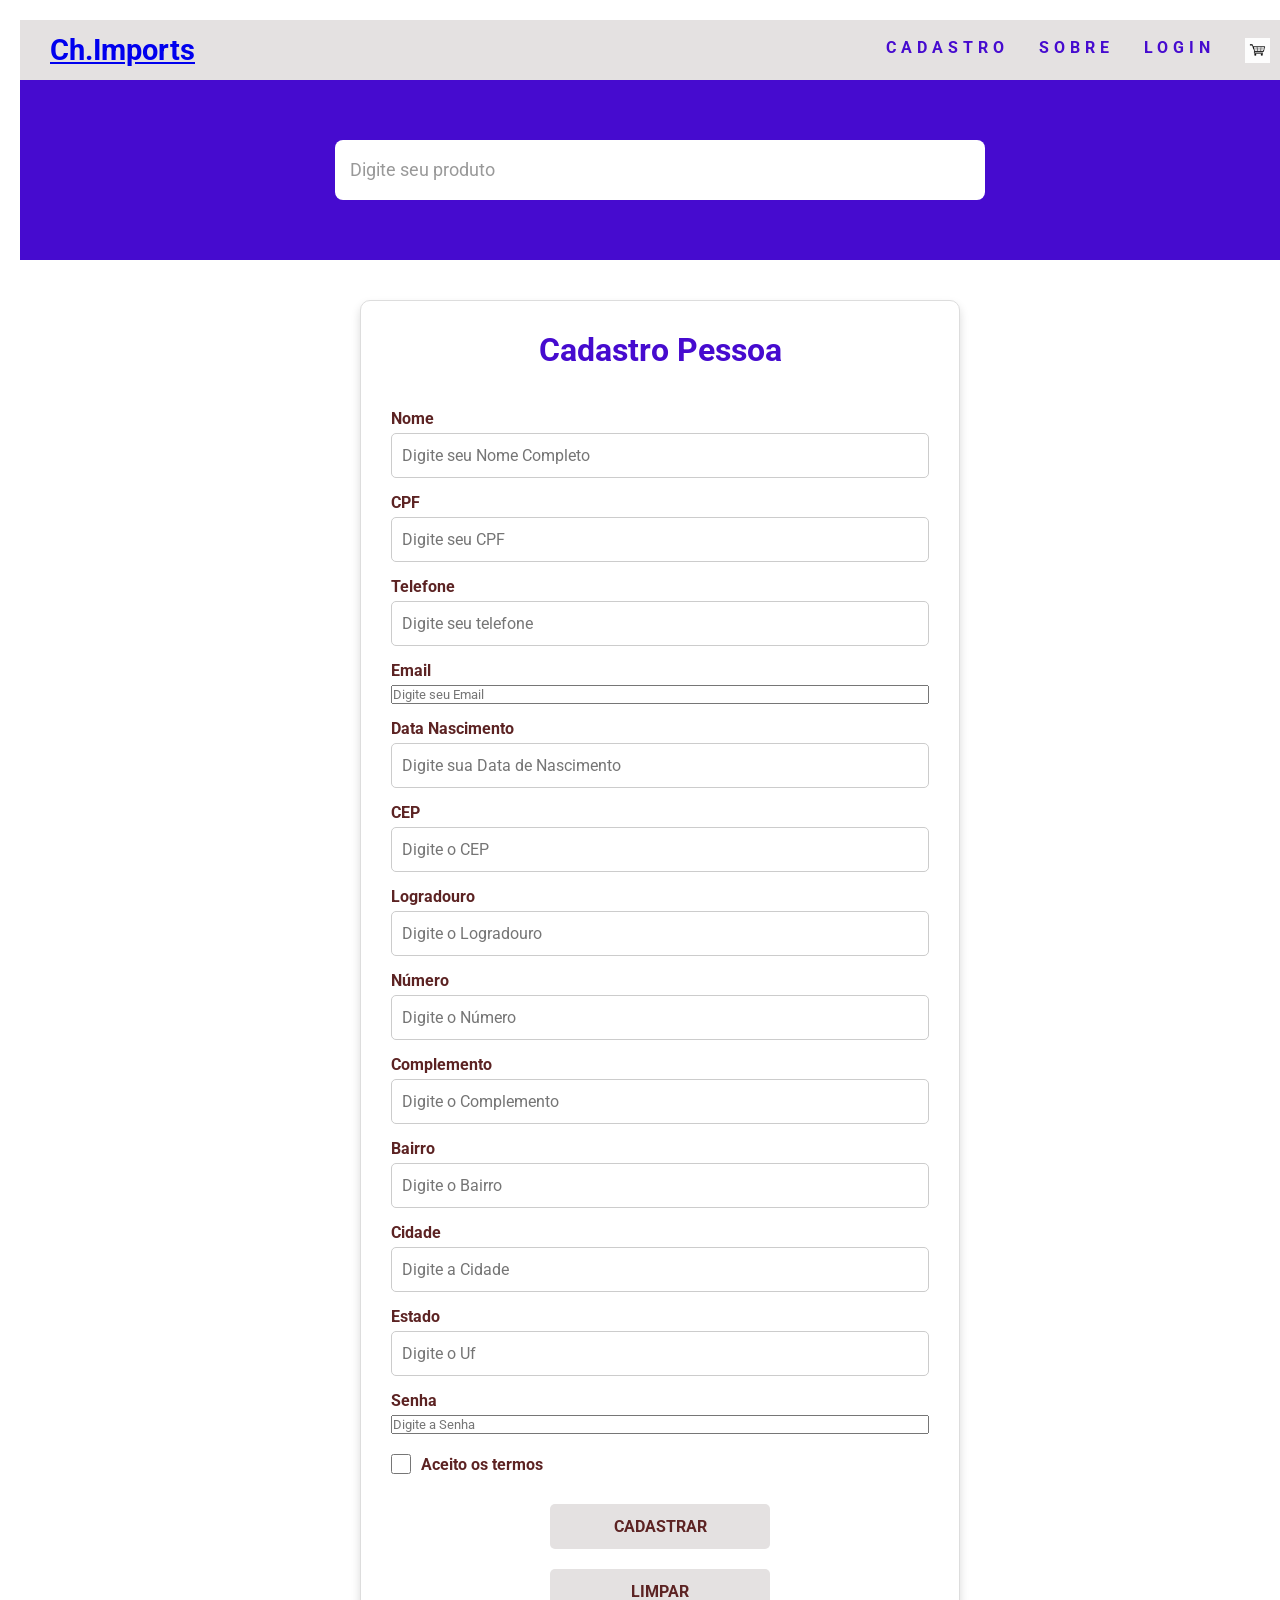
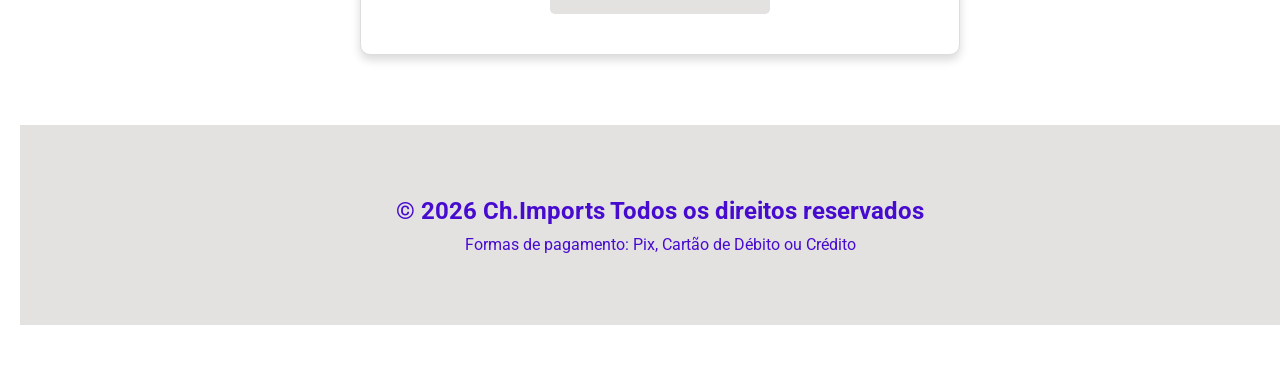
<file: paginas/cadastro.html>
<!DOCTYPE html>
<html lang="pt-br">



<head>
    <meta charset="UTF-8">
    <meta name="viewport" content="width=device-width, initial-scale=1.0">
    <title>Ch.Imports</title>
    <link rel="stylesheet" href="../css/style_formulario.css">

    <script src="../js/consuta_cep.js" defer></script>
</head>



<body>
    <main id="geral">
        <header id="cabecalho">
            <div id="logo">
               <a href="../index.html">Ch.Imports</a>
            </div>

            <nav id="menu">
                <ul>
                    <li><a href="cadastro.html">Cadastro</a></li>
                    <li><a href="../paginas/sobre.html">Sobre</a></li>
                    <li><a href="../paginas/login.html">Login</a></li>
                    <li><a href="../paginas/carrinho.html"><img src="../imagens/ChatGPT Image 6 de jul. de 2026, 13_45_24.png" alt="Carrinho"></a></li>
                </ul>
            </nav>
        </header>

        <section id="pesquisa">
            <input type="text" name="pesquisa" id="pesquisa-input" class="input-pesquisa" placeholder="Digite seu produto">
        </section>

     
        <section id="form">
            
           
            <div class="form-area">
                <h3>Cadastro Pessoa</h3>

                <form id="form-pessoa">
                    <label for="nome">Nome</label>
                    <input type="text" name="nome" id="nome" class="input001" required maxlength="60" placeholder="Digite seu Nome Completo">
                
                    <label for="cpf">CPF</label>
                    <input type="text" name="cpf" id="cpf" class="input002" required maxlength="14" placeholder="Digite seu CPF">
                    
                    <label for="telefone">Telefone</label>
                    <input type="text" name="telefone" id="telefone" class="input003" required maxlength="20" placeholder="Digite seu telefone">
                    
                    <label for="Email">Email</label>
                    <input type="Email" name="Email" id="Email" class="input001" required maxlength="45" placeholder="Digite seu Email">
                
                    <label for="data-nascimento">Data Nascimento</label>
                    <input type="text" name="data-nascimento" id="data-nascimento" class="input003" required maxlength="10" placeholder="Digite sua Data de Nascimento">
                
                    <label for="CEP">CEP</label>
                    <input type="text" name="CEP" id="CEP" class="input003" required maxlength="10" placeholder="Digite o CEP">
                
                    <label for="logradouro">Logradouro</label>
                    <input type="text" name="logradouro" id="logradouro" class="input001" required maxlength="30" placeholder="Digite o Logradouro">
                
                    <label for="numero">Número</label>
                    <input type="text" name="numero" id="numero" class="input003" required maxlength="5" placeholder="Digite o Número">
                
                    <label for="complemento">Complemento</label>
                    <input type="text" name="complemento" id="complemento" class="input001" required maxlength="20" placeholder="Digite o Complemento">
                
                    <label for="bairro">Bairro</label>
                    <input type="text" name="bairro" id="bairro" class="input001" required maxlength="50" placeholder="Digite o Bairro">
                
                    <label for="cidade">Cidade</label>
                    <input type="text" name="cidade" id="cidade" class="input001" required maxlength="50" placeholder="Digite a Cidade">
                
                    <label for="estado">Estado</label>
                    <input type="text" name="estado" id="estado" class="input003" required maxlength="3" placeholder="Digite o Uf">
                
                    <label for="senha">Senha</label>
                    <input type="password" name="senha" id="senha" class="input001" required maxlength="10" placeholder="Digite a Senha">

                    <div style="display: flex; align-items: center; gap: 10px;">
                        <input type="checkbox" name="termos" id="termos">
                        <label for="termos" style="margin: 0;">Aceito os termos</label>
                    </div>

                    <button type="submit">Cadastrar</button>
                    <button type="reset">Limpar</button>
                </form>
            </div>

            <div id="dados-cadastrados" class="escondido">
                <h3>Dados Cadastrados</h3>
                <div id="lista-dados"></div>
            </div>
         
        </section>

        <footer id="rodape">
            <h2>&copy 2026 Ch.Imports Todos os direitos reservados</h2>
            <p>Formas de pagamento: Pix, Cartão de Débito ou Crédito</p>
        </footer>

    </main>
     
    <script src="../js/scrip_cadastro.js"></script>
</body>
</html>
</file>
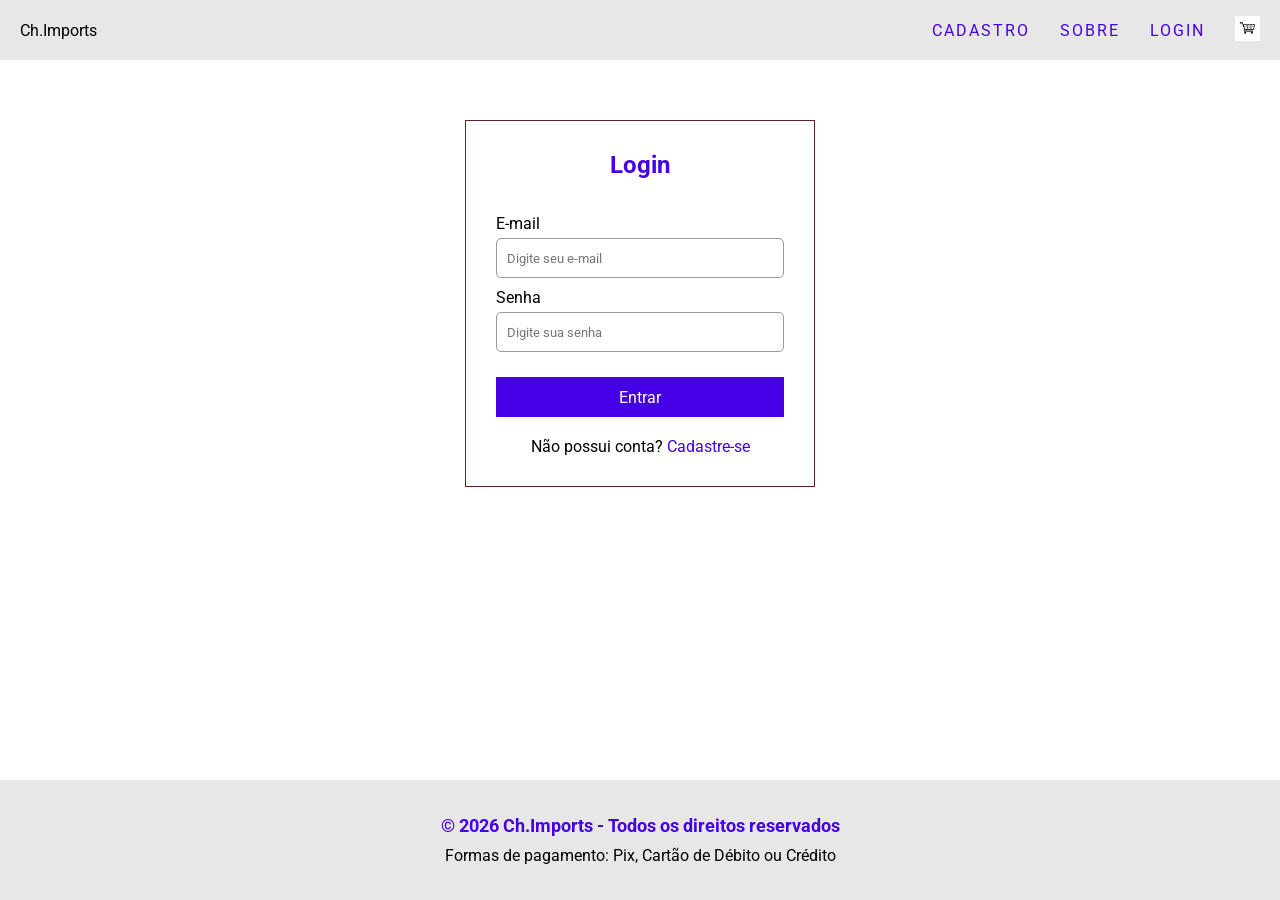
<file: paginas/login.html>
<!DOCTYPE html>
<html lang="pt-BR">

<head>
    <meta charset="UTF-8">
    <meta name="viewport" content="width=device-width, initial-scale=1.0">
    <title>Login - Ch.Imports</title>

    <link rel="stylesheet" href="../css/style_login.css">
</head>

<body>

    <main id="geral">

        <header id="cabecalho">

            <div id="logo">
                Ch.Imports
            </div>

            <nav id="menu">
                <ul>
                    <li><a href="/paginas/cadastro.html">Cadastro</a></li>
                    <li><a href="../paginas/sobre.html">Sobre</a></li>
                    <li><a href="../paginas/login.html">Login</a></li>
                    <li><a href="carrinho.html"><img src="../imagens/ChatGPT Image 6 de jul. de 2026, 13_45_24.png" alt="Carrinho">
                        </a>
                    </li>
                </ul>
            </nav>

        </header>

        <section id="login">

            <h1>Login</h1>

            <form id="formLogin">

                <label for="email">E-mail</label>
                <input type="email" id="email" required placeholder="Digite seu e-mail">

                <label for="senha">Senha</label>
                <input type="password" id="senha" required placeholder="Digite sua senha">

                <button type="submit">Entrar</button>

            </form>

            <p>
                Não possui conta?
                <a href="cadastro.html">Cadastre-se</a>
            </p>

        </section>

        <footer id="rodape">
            <h2>&copy; 2026 Ch.Imports - Todos os direitos reservados</h2>
            <p>Formas de pagamento: Pix, Cartão de Débito ou Crédito</p>
        </footer>

    </main>

    <script src="../js/scrip_login.js"></script>

</body>

</html>
</file>
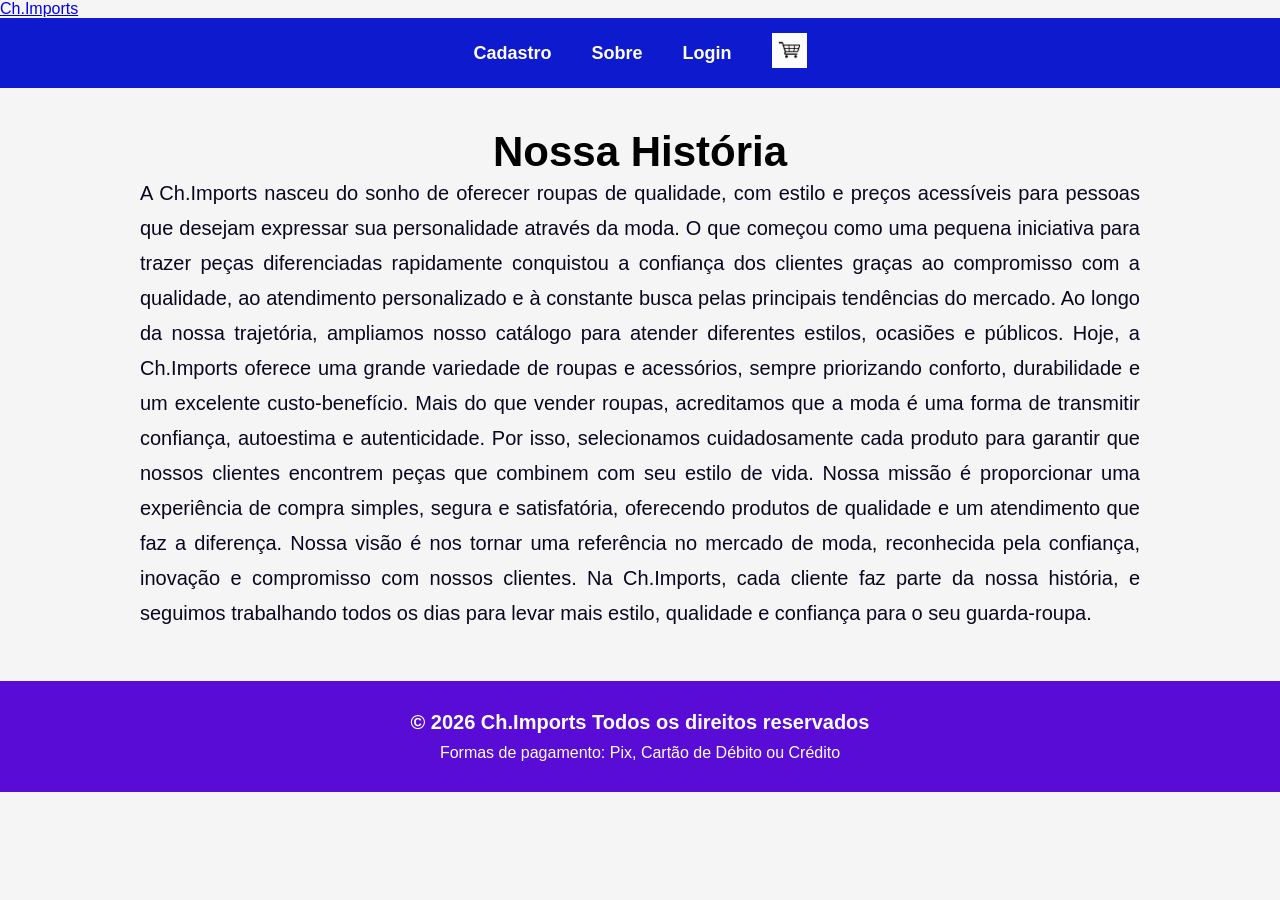
<file: paginas/sobre.html>
<!DOCTYPE html>
<html lang="pt-br">

<head>
    <meta charset="UTF-8">
    <meta name="viewport" content="width=device-width, initial-scale=1.0">
    <title>Ch.Imports</title>

    <link rel="stylesheet" href="../css/style_sobre.css">
</head>

<body>
    <main id="geral">

    
<header id="cabecalho">

    <div id="logo">
        <a href="../index.html">Ch.Imports</a>
    </div>

<nav id="menu">
    <ul>
        <li><a href="cadastro.html">Cadastro</a></li>
        <li><a href="../paginas/sobre.html">Sobre</a></li>
        <li><a href="../paginas/login.html">Login</a></li>
        <li><a href="../paginas/carrinho.html"><img src="../imagens/ChatGPT Image 6 de jul. de 2026, 13_45_24.png" alt="Carrinho"></a></li>
    </ul>
</nav>
</header>
       <h1>Nossa História</h1>
       

       <h3>  

        A  Ch.Imports nasceu do sonho de oferecer roupas de qualidade, com estilo e preços acessíveis para pessoas que desejam expressar sua personalidade através da moda. O que começou como uma pequena iniciativa para trazer peças diferenciadas rapidamente conquistou a confiança dos clientes graças ao compromisso com a qualidade, ao atendimento personalizado e à constante busca pelas principais tendências do mercado.
        
        Ao longo da nossa trajetória, ampliamos nosso catálogo para atender diferentes estilos, ocasiões e públicos. Hoje, a Ch.Imports oferece uma grande variedade de roupas e acessórios, sempre priorizando conforto, durabilidade e um excelente custo-benefício.
        
        Mais do que vender roupas, acreditamos que a moda é uma forma de transmitir confiança, autoestima e autenticidade. Por isso, selecionamos cuidadosamente cada produto para garantir que nossos clientes encontrem peças que combinem com seu estilo de vida.
        
        Nossa missão é proporcionar uma experiência de compra simples, segura e satisfatória, oferecendo produtos de qualidade e um atendimento que faz a diferença. Nossa visão é nos tornar uma referência no mercado de moda, reconhecida pela confiança, inovação e compromisso com nossos clientes.
        
        Na Ch.Imports, cada cliente faz parte da nossa história, e seguimos trabalhando todos os dias para levar mais estilo, qualidade e confiança para o seu guarda-roupa.
        </h3>



        <footer id="rodape">
            <h2>&copy 2026 Ch.Imports Todos os direitos reservados</h2>
            <p>Formas de pagamento: Pix, Cartão de Débito ou Crédito</p>
        </footer>
    </main>
    </body>
</html>
</file>
<file: css/style_formulario.css>
@import url(style_estrutura_pagina.css);

/* DEFINIR AS CONFIGURAÇÕES EM TODOS ELEMENTOS CADASTRO PESSOA */
/* CONFIGURAÇÕES GERAIS */
*{
    margin:0;
    padding:0;
    box-sizing:border-box;
    font-family:'Roboto',sans-serif;
}

/* VARIÁVEIS */
:root{
    --cor01:#460bcf;
    --cor02:#5c2323;
    --cor03:#e4e1e1;
    --cor04:#fffefe;
}

/* GERAL */
#geral{
    width:100%;
    display:flex;
    flex-direction:column;
    align-items:center;
}

/* CABEÇALHO */
#cabecalho{
    width:100%;
    height:60px;
    background:var(--cor03);
    display:flex;
    justify-content:space-between;
    align-items:center;
    padding:0 30px;
}

#logo{
    font-size:1.8em;
    font-weight:bold;
    color:var(--cor01);
}

#menu ul{
    display:flex;
    gap:30px;
    list-style:none;
}

#menu a{
    text-decoration:none;
    text-transform:uppercase;
    color:var(--cor01);
    font-weight:bold;
}

#menu a:hover{
    color:var(--cor04);
}

/* PESQUISA */
#pesquisa{
    width:100%;
    height:180px;
    background:var(--cor01);
    display:flex;
    justify-content:center;
    align-items:center;
}

.input-pesquisa{
    width:650px;
    height:60px;
    border:none;
    border-radius:8px;
    padding:15px;
    font-size:1.1em;
}

.input-pesquisa::placeholder{
    color:#999;
}

/* ========================================== */
/* MODIFICAÇÃO PRINCIPAL: CONTAINER LADO A LADO */
/* ========================================== */
#form {
    display: flex;
    justify-content: center;
    align-items: flex-start;
    gap: 30px; /* Espaço entre o formulário e a exibição dos dados */
    max-width: 1200px;
    width: 90%;
    margin: 40px auto;
}

/* O container do formulário agora passa a ser uma caixinha flex */
.form-area {
    flex: 1;
    max-width: 600px;
    background:#fff;
    border:1px solid #ddd;
    border-radius:10px;
    padding:30px;
    box-shadow:0 5px 10px rgba(0, 0, 0, 0.15);
}

/* NOVA CAIXA QUE EXIBE OS DADOS AO LADO */
#dados-cadastrados {
    flex: 1;
    max-width: 500px;
    background: #fff;
    border: 1px solid #ddd;
    border-radius: 10px;
    padding: 30px;
    box-shadow: 0 5px 10px rgba(0, 0, 0, 0.15);
}

#dados-cadastrados h3 {
    color: var(--cor01);
    margin-bottom: 20px;
    font-size: 1.8em;
    text-align: center;
}

/* Classe utilitária para esconder a div antes do envio */
.escondido {
    display: none !important;
}

/* ========================================== */

#form h3{
    text-align:center;
    color:var(--cor01);
    margin-bottom:25px;
    font-size:2em;
}

#form-pessoa{
    display:flex;
    flex-direction:column;
}

#form-pessoa label{
    margin-top:15px;
    margin-bottom:5px;
    font-weight:bold;
    color:var(--cor02);
}

#form-pessoa input[type="text"]{
    width:100%;
    height:45px;
    border:1px solid #ccc;
    border-radius:5px;
    padding:10px;
    font-size:1em;
}

#form-pessoa input[type="text"]:focus{
    outline:none;
    border:2px solid var(--cor03);
}

#termos{
    width:20px;
    height:20px;
    margin-top:20px;
    margin-bottom:20px;
}

#form-pessoa button{
    width:220px;
    height:45px;
    margin:10px auto;
    border:none;
    border-radius:5px;
    background:var(--cor03);
    color:var(--cor02);
    font-size:1em;
    font-weight:bold;
    text-transform:uppercase;
    cursor:pointer;
    transition:.3s;
}

#form-pessoa button:hover{
    background:var(--cor01);
    color:#fff;
}

/* RODAPÉ */
#rodape{
    width:100%;
    height:200px;
    background:var(--cor03);
    color:var(--cor01);
    display:flex;
    flex-direction:column;
    justify-content:center;
    align-items:center;
    margin-top:30px;
}

#rodape h2{
    margin-bottom:  10px;
}
</file>
<file: css/style_login.css>
/* IMPORTANDO FONTE */
@import url('https://fonts.googleapis.com/css2?family=Roboto:wght@100..900&display=swap');

/* CONFIGURAÇÕES GERAIS */

*{
    margin:0;
    padding:0;
    box-sizing:border-box;
    font-family:Roboto, sans-serif;
}

/* VARIÁVEIS */

:root{
    --cor01:#4500e6;
    --cor02:#5c2323;
    --cor03:#2f25bb;
    --cor04:#ffffff;
}

/* MAIN */

#geral{
    width:100%;
    min-height:100vh;
    display:flex;
    flex-direction:column;
    align-items:center;
}

/* CABEÇALHO */

#cabecalho{
    width:100%;
    height:60px;
    background:#e7e7e7;

    display:flex;
    justify-content:space-between;
    align-items:center;

    padding:0 20px;
}

#menu ul{
    display:flex;
    list-style:none;
    gap:30px;
    align-items: center;
}

#menu ul img{
    width:25px;
    height:25px;
}

#menu a{
    text-decoration:none;
    color:var(--cor01);
    text-transform:uppercase;
    letter-spacing: 2px;
}

#menu a:hover{
    color:var(--cor03);
}

/* ÁREA LOGIN */

#login{

    width:350px;

    margin:60px auto;

    border:1px solid var(--cor02);

    padding:30px;

    display:flex;
    flex-direction:column;
    align-items:center;
}

#login h1{

    margin-bottom:25px;

    color:var(--cor01);
}

#login form{

    width:100%;

    display:flex;
    flex-direction:column;
}

#login label{

    margin-top:10px;
    margin-bottom:5px;
}

#login input{

    height:40px;

    padding:10px;

    border:1px solid #999;

    border-radius:5px;
}

#login button{

    margin-top:25px;

    height:40px;

    border:none;

    background:var(--cor01);

    color:white;

    font-size:16px;

    cursor:pointer;
}

#login button:hover{

    background:var(--cor03);
}

#login p{

    margin-top:20px;
}

#login a{

    text-decoration:none;

    color:var(--cor01);
}

/* RODAPÉ */

#rodape{

    width:100%;

    height:120px;

    background:#e7e7e7;

    display:flex;

    flex-direction:column;

    justify-content:center;

    align-items:center;

    margin-top:auto;
}

#rodape h2{

    font-size:18px;

    color:var(--cor01);
}

#rodape p{

    margin-top:10px;
}
</file>
<file: css/style_sobre.css>
/*
   CONFIGURAÇÕES GERAIS
 */

*{
    margin:0;
    padding:0;
    box-sizing:border-box;
    font-family:Arial, Helvetica, sans-serif;
}

body{
    background:#f5f5f5;
}

/* 
   MENU
 */

#menu{
    width:100%;
    background:#0e1ace;
    padding:15px 0;
}

#menu ul{
    display:flex;
    justify-content:center;
    align-items:center;
    list-style:none;
    gap:40px;
}

#menu ul li a{
    text-decoration:none;
    color:white;
    font-size:18px;
    font-weight:bold;
    transition:.3s;
}

#menu ul li a:hover{
    color:#08021f;
}

/* Ícone do carrinho */

#menu ul li a img{
    width:35px;
    height:35px;
    object-fit:contain;
}

/* 
   TÍTULO
 */

h1{
    text-align:center;
    margin-top:40px;
    color:#000000;
    font-size:42px;
}

/*
   IMAGEM
 */

.img-sobre{
    width:400px;
    max-width:90%;
    height:auto;
    display:block;
    margin:35px auto;
    border-radius:15px;
    box-shadow:0 5px 15px rgba(0, 0, 0, 0.25);
}

/*
   TEXTO
 */

h3{
    width:80%;
    max-width:1000px;
    margin:0 auto 50px auto;

    font-size:20px;
    line-height:35px;
    text-align:justify;
    font-weight:normal;
    color:#0b061f;
}

/*
   RODAPÉ
 */

#rodape{
    width:100%;
    background:#590cd6;
    color:white;
    text-align:center;
    padding:30px 20px;
}

#rodape h2{
    font-size:20px;
    margin-bottom:10px;
}

#rodape p{
    font-size:16px;
}

/*
   RESPONSIVO
 */

@media(max-width:768px){

    #menu ul{
        flex-direction:column;
        gap:20px;
    }

    h1{
        font-size:32px;
    }

    h3{
        width:90%;
        font-size:18px;
        line-height:30px;
    }

    .img-sobre{
        width:280px;
    }

}
</file>
